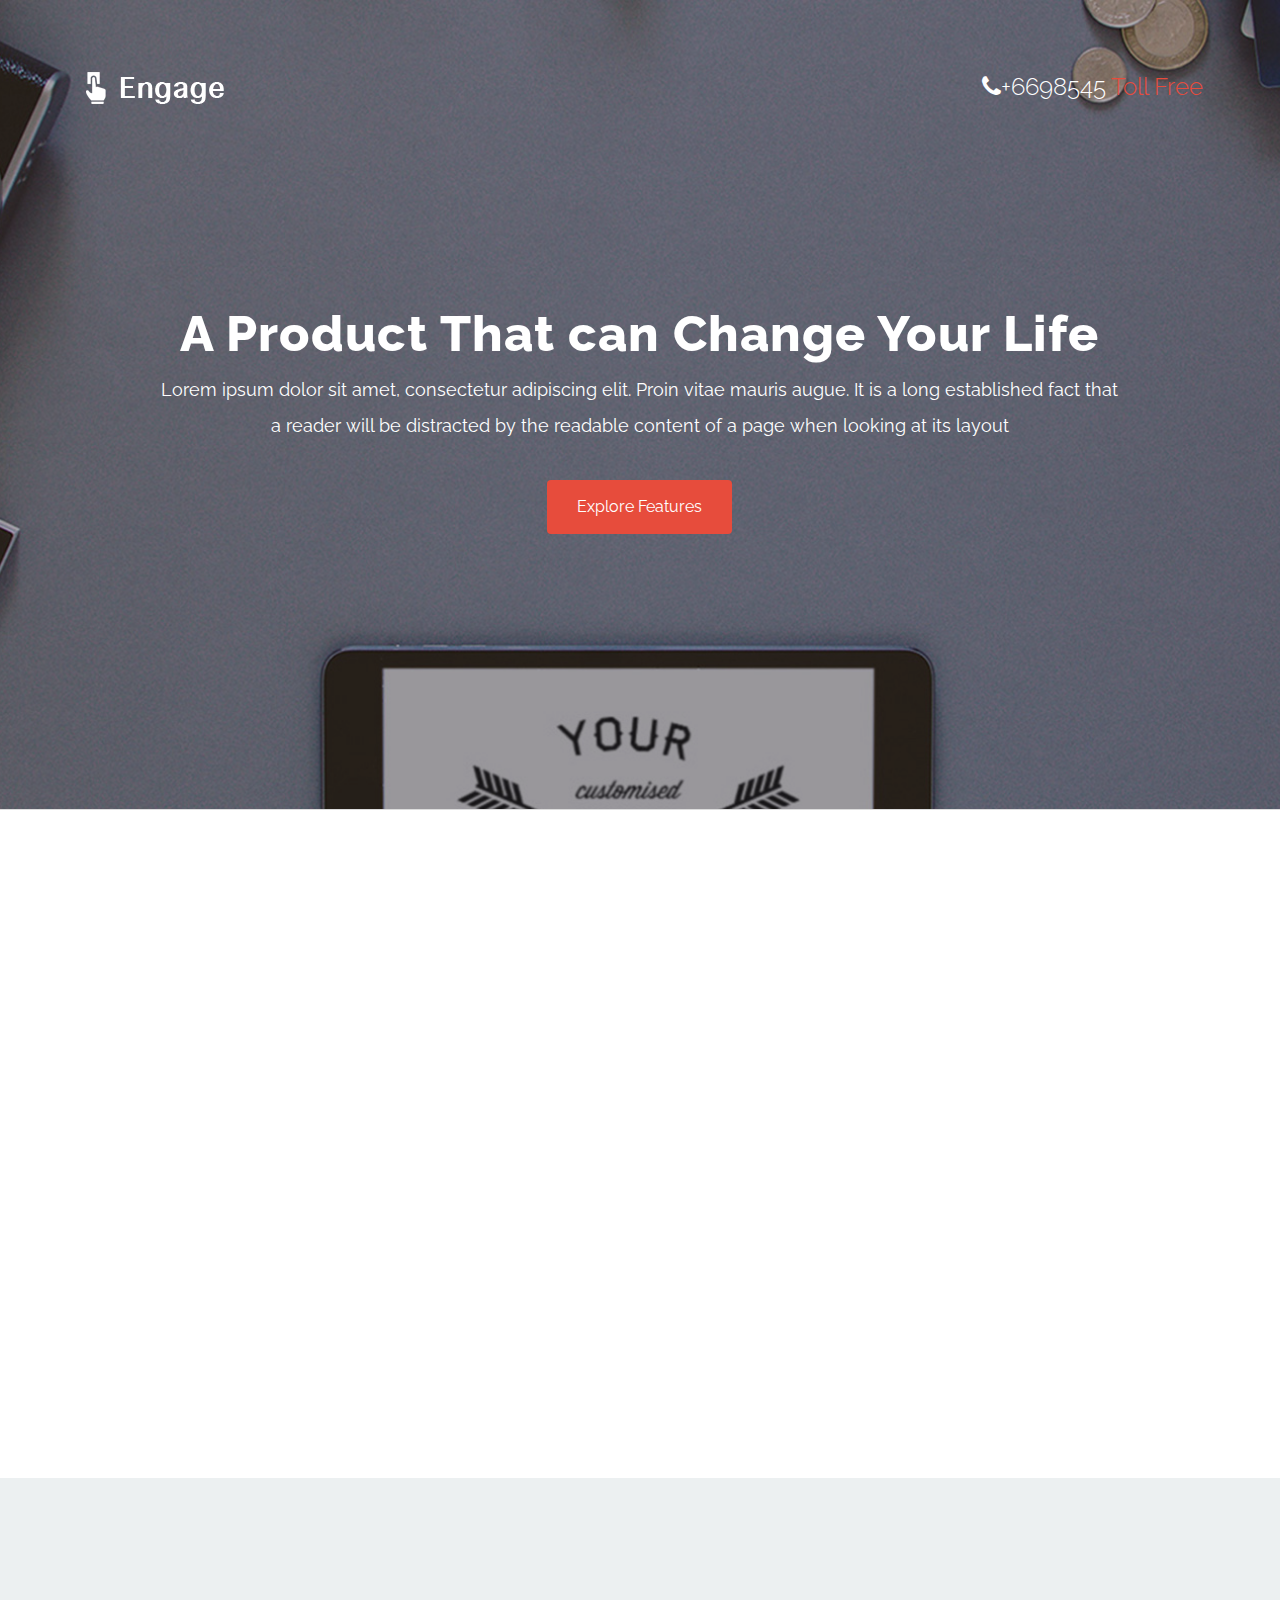
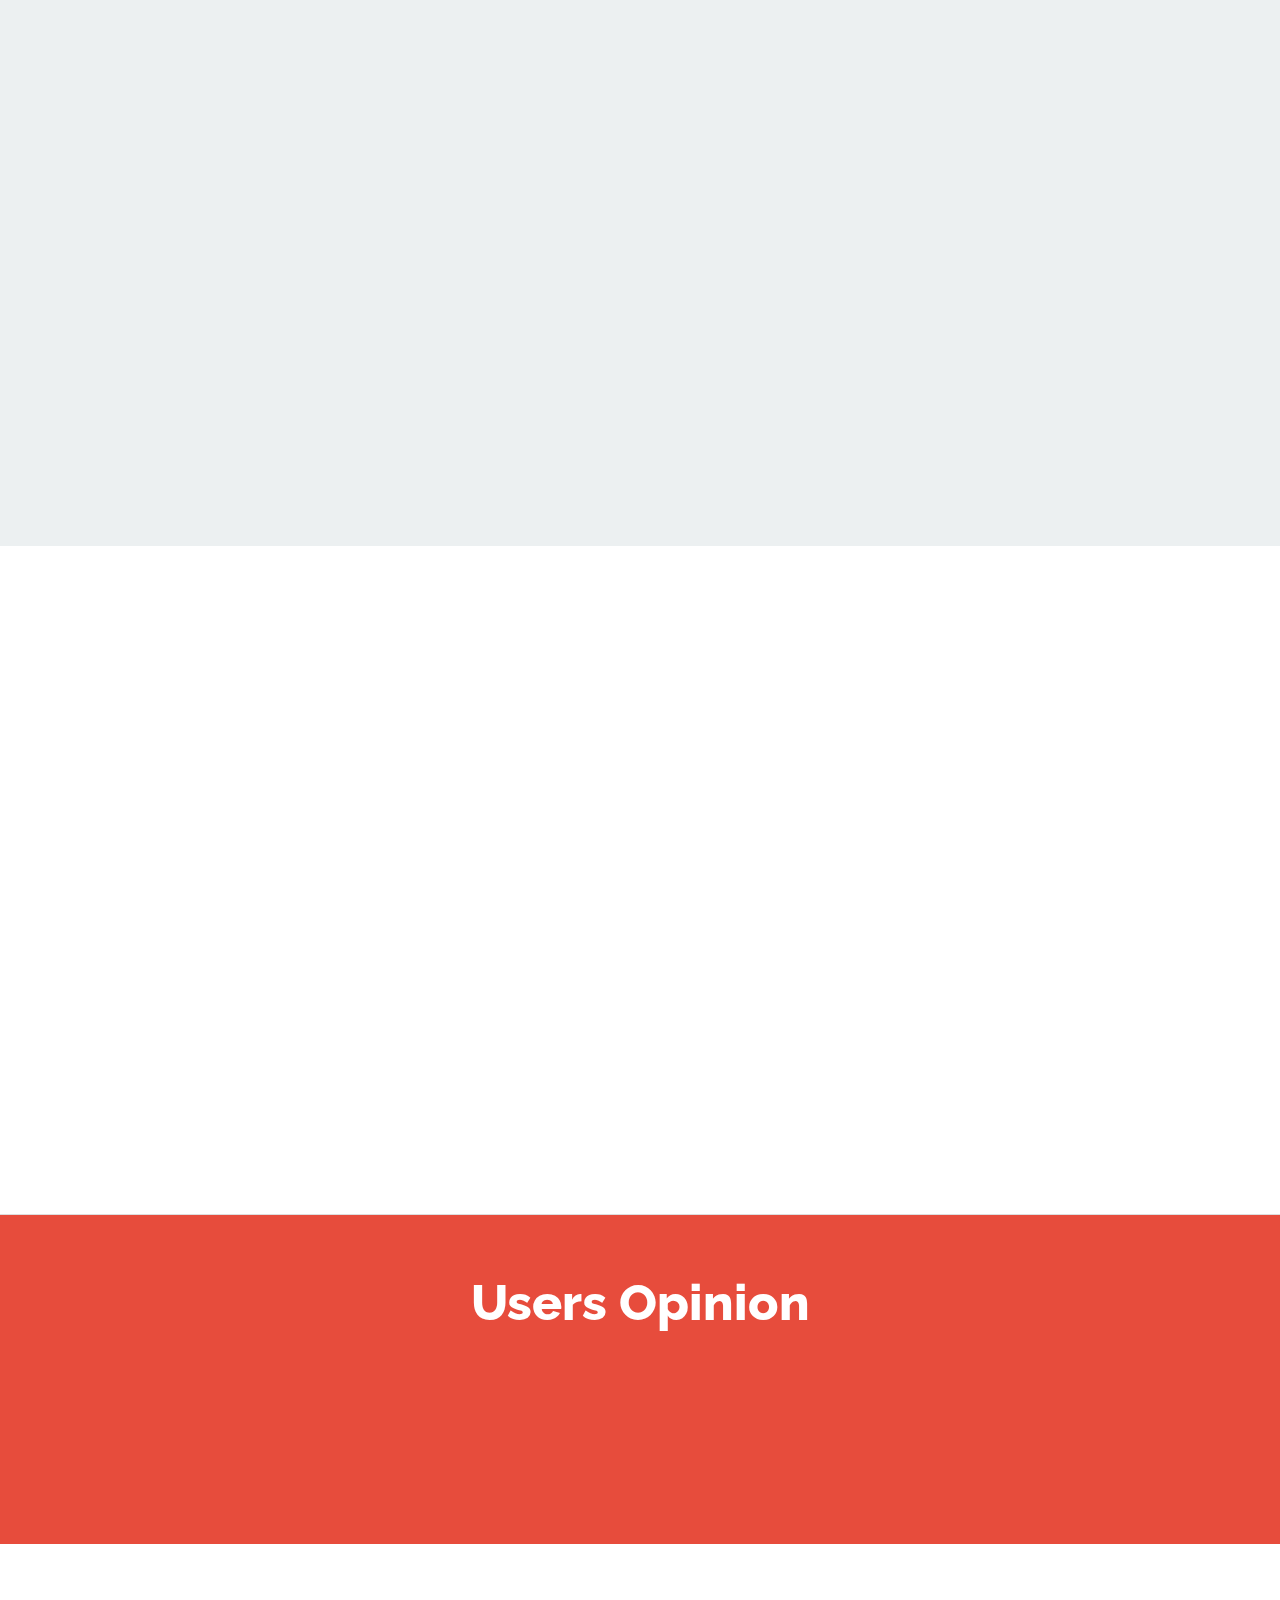
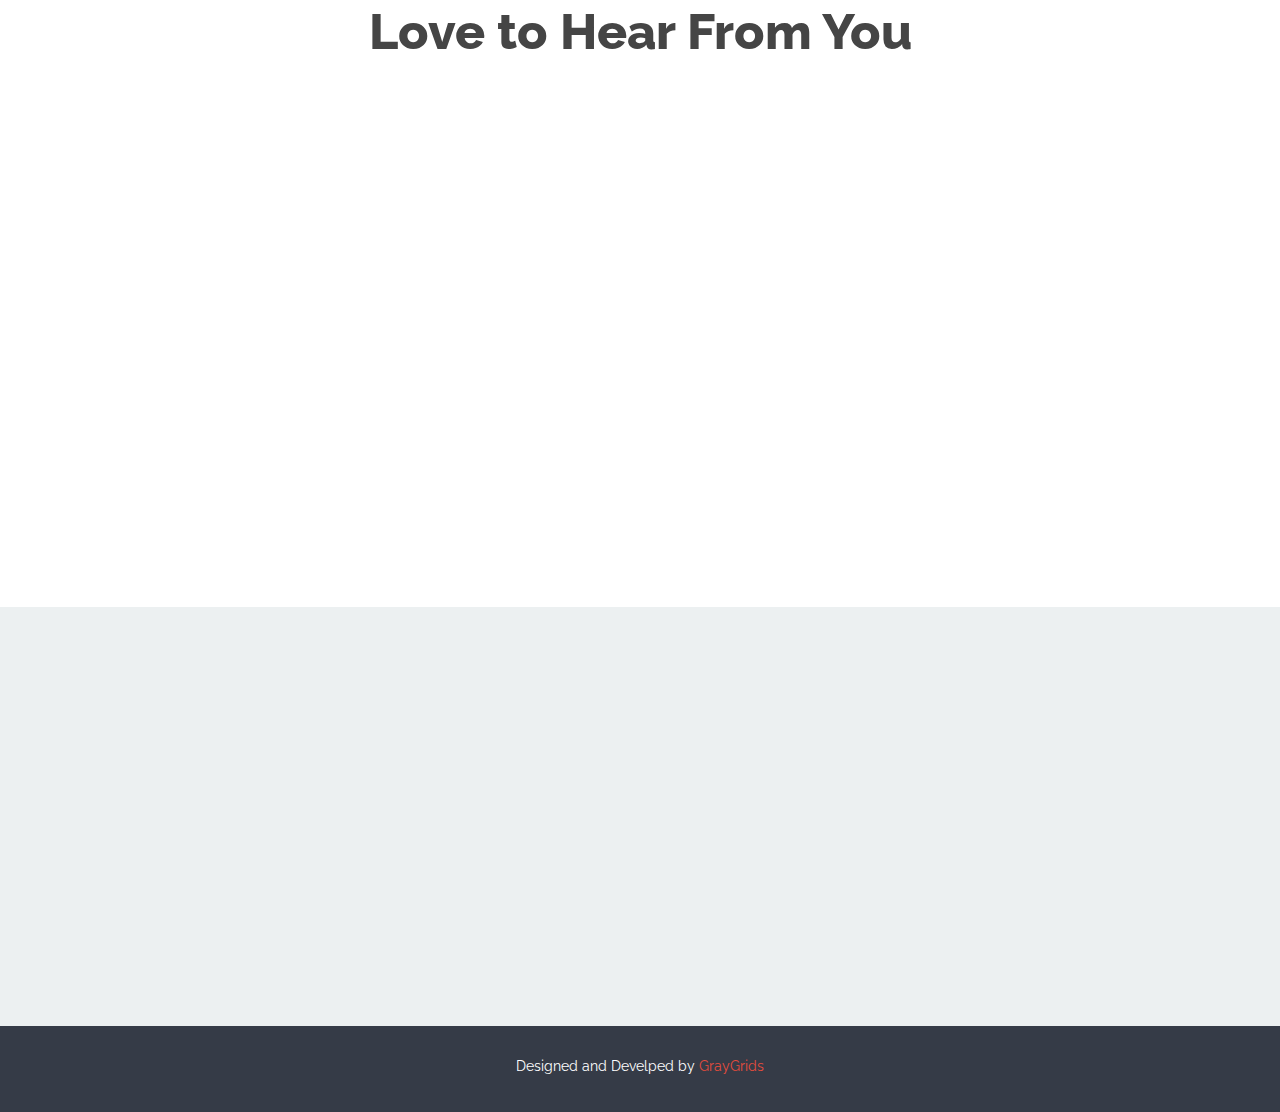
<file: index.html>
<!DOCTYPE html>
<html lang="en">
  <head>
    <meta charset="utf-8">
    <meta name="description" content="Responsive Bootstrap Landing Page Template">
    <meta name="keywords" content="Bootstrap, Landing page, Template, Registration, Landing">
    <meta name="author" content="GrayGrids">
    <meta name="viewport" content="width=device-width, initial-scale=1, maximum-scale=1">
    <title>
            Engadge - Free Bootstrap 4 Template
    </title>
    
    <!-- Bootstrap -->
    <link rel="stylesheet" type="text/css" href="assets/css/bootstrap.css">
    
    <!-- Main Style -->
    <link rel="stylesheet" type="text/css" href="assets/css/main.css">
    
    <!-- Responsive Style -->
    <link rel="stylesheet" type="text/css" href="assets/css/responsive.css">

    <!--Icon Fonts-->
    <link rel="stylesheet" media="screen" href="assets/fonts/font-awesome/font-awesome.min.css">
     
    <!-- Extras -->
    <link rel="stylesheet" type="text/css" href="assets/extras/animate.css">    
      
    <!-- HTML5 Shim and Respond.js IE8 support of HTML5 elements and media queries -->
    
    <!--[if lt IE 9]>
    <script src="https://oss.maxcdn.com/libs/html5shiv/3.7.0/html5shiv.js">
    </script>
    <script src="https://oss.maxcdn.com/libs/respond.js/1.4.2/respond.min.js">
    </script>
    <![endif]-->
  </head>

  <body>
    <!-- HEADER -->
<header id="home">
      <!-- Color over Image -->
      <div class="color-overlay">
        
        <!-- navbar log -->
        <div class="navbar logo-nav">
          <div class="container">
            <div class="row">
              <div class="col-sm-6 col-md-6 col-xs-4">
                <div class="navbar-header">
                  <div class="logo">
                    <a href=""><img src="assets/img/logo.png" alt=""></a>
                  </div>
                </div>
              </div>
              <div class="col-sm-6 col-md-6 col-xs-8">
                <div class="pull-right">
                  <h2><i class="fa fa-phone"></i>+6698545 <a href="http://landingbow.com" title="Bootstrap Landing Page">Toll Free</a></h2>
                </div>
              </div>
            </div>            
          </div>
        </div>
          
        <!-- Heading And Texts -->
        <div class="container">
          <div class="row">
            <div class="col-md-10 col-md-offset-1 intro-section">
              <h1 class="intro">A Product That can Change Your Life</h1>
              <p class="sub-heading">
                Lorem ipsum dolor sit amet, consectetur adipiscing elit. Proin vitae mauris augue. It is a long established fact that a reader will be distracted by the readable content of a page when looking at its layout
              </p>
              <!-- button -->
              <a class="btn btn-common wow bounceIn" href="#main-features">Explore Features</a>
            </div>
          </div>
        </div>
        <!-- Heading And Texts End-->

      </div>
      <!-- Color over Image  End -->
    </header>
    <!-- HEADER END --> 
    
    <!-- Features Section -->    
    <section id="main-features">
      <div class="feature-list item-1">
        <div class="container">
          <div class="row">
            <div class="col-sm-6 col-md-6">
            <img src="assets/img/features/img1.png" class="wow fadeInLeft" data-wow-duration="0.80s" alt="">
            </div>
            <div class="col-md-6">
              <div class="feature-content wow fadeInRight" data-wow-duration="0.80s">
                <h3 class="small-title">Clean and Responsive Design, Get it for FREE!</h3>
                <p>
                  Lorem ipsum dolor sit amet, consectetur adipiscing elit. Proin vitae mauris augue. Vivamus faucibus eros sed ligula rhoncus varius. Fusce quis sodales mi, at imperdiet nulla. Maecenas libero turpis, suscipit non odio eget, rutrum sollicitudin odio. It is a long established fact that a reader will be distracted by the readable content of a page when looking at its layout
                </p>
                <a href="#home" class="btn btn-common">Give a Try</a>
              </div>
            </div>
          </div>
        </div>
      </div>


      <div class="feature-list item-2">
        <div class="container">
          <div class="row">
            <div class="col-sm-6 col-md-6">
              <div class="feature-content wow fadeInLeft" data-wow-duration="0.80s">
                <h3 class="small-title">Minimal Product Landing Page for Your Product Page</h3>
                <p>
                  Lorem ipsum dolor sit amet, consectetur adipiscing elit. Proin vitae mauris augue. Vivamus faucibus eros sed ligula rhoncus varius. Fusce quis sodales mi, at imperdiet nulla. Maecenas libero turpis, suscipit non odio eget, rutrum sollicitudin odio. It is a long established fact that a reader will be distracted by the readable content of a page when looking at its layout.
                </p>
                <a href="#" class="btn btn-common">Download Now</a>
              </div>
            </div>

            <div class="col-sm-6 col-md-6">              
              <img src="assets/img/features/img2.png" class="wow fadeInRight" data-wow-duration="0.80s" alt="">
            </div>

          </div>
        </div>
      </div>

      <div class="feature-list item-3">
        <div class="container">
          <div class="row">
            <div class="col-sm-6 col-md-6">
            <img src="assets/img/features/img3.png" class="wow fadeInLeft" data-wow-duration="0.80s" alt="">
            </div>
            <div class="col-md-6">
              <div class="feature-content wow fadeInRight" data-wow-duration="0.80s">
                <h3 class="small-title">Crafted-with Bootstrap 4, HTML5 and Other Trendy Addons</h3>
                <p>
                  Lorem ipsum dolor sit amet, consectetur adipiscing elit. Proin vitae mauris augue. Vivamus faucibus eros sed ligula rhoncus varius. Fusce quis sodales mi, at imperdiet nulla. Maecenas libero turpis, suscipit non odio eget, rutrum sollicitudin odio.
                </p>
                <a href="#" class="btn btn-common">Give a Try</a>
              </div>
            </div>
          </div>
        </div>
      </div>

    </section>
    <!-- Features Section End -->    


    <!-- About Section -->  
    <div id="about">
      <div class="container">
        <div class="row">
          <h2 class="section-title">Users Opinion</h2>
          <div class="col-sm-6 col-md-6 wow fadeIn" data-wow-duration="0.80s">
            <div class="client">
              <div class="client-img">
                <img src="assets/img/clients/img1.jpg" alt="">
              </div>
              <div class="info-client">
                <p>" Lorem ipsum dolor sit amet, consectetur adipiscing elit. Proin vitae mauris augue."</p>
                <h4 class="name"><span>Arman</span> DotPoint</h4>
              </div>
            </div>
          </div>
          <div class="col-sm-6 col-md-6 wow fadeIn" data-wow-duration="0.80s" data-wow-delay=".40s">
            <div class="client">
              <div class="client-img">
                <img src="assets/img/clients/img2.jpg" alt="">
              </div>
              <div class="info-client">
                <p>" Lorem ipsum dolor sit amet, consectetur adipiscing elit. Proin vitae mauris augue."</p>
                <h4 class="name"><span>Sabuj</span> Evatix Inc.</h4>
              </div>
            </div>
          </div>
          
        </div>
      </div>
    </div>
    <!-- About Section End-->  

    <!-- Contact Section Start -->
    <section id="contact">
      <div class="container">
        <div class="row">
            <h2 class="section-title">Love to Hear From You</h2>
          <div class="col-md-6 wow fadeInUp" data-wow-duration="0.80s">
            <div class="contact-form">
              <!-- Form -->
              <form action="send.php" class="contact-form" role="form" method="post">
                <div class="col-md-12">
                  <input type="text" class="form-control" name="name" placeholder="Name">
                </div>
                <div class="col-md-12">
                  <input type="email" class="form-control" name="EMAIL" placeholder="Email">
                </div>
                <div class="col-md-12">
                  <input type="text" name="subject" class="form-control" placeholder="Subject">
                </div>
                <div class="col-md-12">
                  <textarea class="form-control" placeholder="Message" rows="4"></textarea>
                </div>
                <div class="col-md-6">
                  <button type="submit" id="submit" class="btn btn-common lg">Send</button><div id="success" style="color:#000;"></div>
                </div>
              </form>
            </div>
          </div>
          <div class="col-md-6 wow fadeInUp" data-wow-duration="0.80s" data-wow-delay="1s">
            <div class="map">
              <iframe src="https://www.google.com/maps/embed?pb=!1m14!1m8!1m3!1d2673.793186905526!2d-122.27026199999999!3d47.921039!3m2!1i1024!2i768!4f13.1!3m3!1m2!1s0x549aaa98e7706fcd%3A0xdce29d6d3f457ae8!2sHVACUSA!5e0!3m2!1sen!2sbd!4v1419537987498" style="border:0" height="350px" width="100%"></iframe>
            </div>
          </div>            
        </div>
      </div>
    </section>
    <!-- Contact Section End -->

    <!-- Subscribe Form Section -->    
    <section id="subscribe">
      <div class="container">
        <div class="row">
          <div class="col-md-8 col-md-offset-2 wow zoomIn">
          <h2 class="section-title">Don't Miss Anything</h2>
          <!-- Subscribe -->
          <div class="subscribe">
            <form action="http://wingthemes.us8.list-manage.com/subscribe/post?u=5b65981fba825059fd5e58269&amp;id=d1724a3f2a" class="subscription-form" role="form" method="post" target="_blank" novalidate="">
              <!-- Search Input Box -->
              <input type="email" name="EMAIL" placeholder="you@yourdomain.com" class="form-control input-box">
              <!-- Subscribe Button -->
              <button type="submit" class="btn btn-common" name="subscribe">Subscribe</button>
            </form>
          </div>
          <!-- Subscribe End --> 
          </div>
              <!-- Social Section -->
        <div id="social" class="col-md-12 wow fadeIn">
          <ul class="social">
            <li><a href=""><i class="fa fa-facebook"></i></a></li>
            <li><a href=""><i class="fa fa-twitter"></i></a></li>
            <li><a href=""><i class="fa fa-google-plus"></i></a></li>
            <li><a href=""><i class="fa fa-linkedin"></i></a></li>
          </ul>
      </div>
    <!-- Social Section End-->    
        </div>
      </div>
    </section>
    <!-- Subscribe Form Section End-->  


    
    <!-- Footer Section -->
    <footer id="footer">
      <div class="container">
        <p>Designed and Develped by <a href="http://graygrids.com" title="Bootstrap Templates">GrayGrids</a></p>
      </div>
    </footer>
    <!-- footer Section End --> 
        
    <!-- Bootstrap JS -->
    <!-- jQuery Load -->
    <script src="assets/js/jquery-min.js"></script>
    <!-- Bootstrap -->
    <script src="assets/js/bootstrap.min.js"></script>
    <!--WOW Scroll Spy-->
    <script src="assets/js/wow.js"></script>
    <!-- Smooth Scroll -->
    <script src="assets/js/smooth-on-scroll.js"></script>
    <script src="assets/js/smooth-scroll.js"></script>
    <!-- All JS plugin Triggers -->
    <script src="assets/js/main.js"></script>    
    </body>
</html>
</file>
<file: assets/css/main.css>
@import url(http://fonts.googleapis.com/css?family=Raleway:400,800);
body {
  background: #ffffff;
  font-family: 'Raleway', sans-serif;
  font-size: 14px;
  color: #999;
  font-weight: 400;
  line-height: 25px;
  overflow-x: hidden !important;
  -webkit-box-sizing: border-box;
  -moz-box-sizing: border-box;
  box-sizing: border-box;
}
a {
  color: #e74c3c;
  text-decoration: none;
  -webkit-transition: all 0.2s linear;
  -moz-transition: all 0.2s linear;
  -o-transition: all 0.2s linear;
  transition: all 0.2s linear;
}
a:focus,
a:hover {
  outline: inherit;
  color: inherit;
  text-decoration: none;
}
ul {
  margin: 0;
  padding: 0;
}
li {
  list-style: none;
}
ul,
ol {
  padding-left: 0 !important;
}
.row {
  padding: 60px 0px;
}
h1,
h2,
h3,
h4,
h5,
h6 {
  font-family: 'Raleway', sans-serif;
  font-weight: 300;
  margin-bottom: 0;
  margin-top: 0;
}
.btn:focus,
.btn:active,
.btn:hover,
.btn,
.open .dropdown-toggle.btn {
  outline: inherit;
  border-color: inherit;
}
.btn {
  font-size: 16px;
  font-family: 'Raleway', sans-serif;
  padding: 15px 30px;
  border: none;
  -webkit-transition: all 0.2s linear;
  -moz-transition: all 0.2s linear;
  -o-transition: all 0.2s linear;
  transition: all 0.2s linear;
}
.btn-common {
  color: #ffffff;
  font-weight: 400;
  background: #e74c3c;
}
.btn-common:hover {
  background: #FF7B6B;
  color: #fff;
}
.section-title {
  text-align: center;
  font-weight: 800;
  font-size: 50px;
  padding-bottom: 30px;
  position: relative;
  color: #454545;
}
.small-title {
  font-size: 30px;
  color: #666;
  font-weight: 800;
  padding-bottom: 22px;
  line-height: 40px;
}
i {
  -webkit-transition: all 0.2s linear;
  -moz-transition: all 0.2s linear;
  -o-transition: all 0.2s linear;
  transition: all 0.2s linear;
}
#social {
  background: #ecf0f1;
  margin-top: 30px;
}
#social .social {
  text-align: center;
}
#social .social li {
  display: inline-block;
}
#social .social li a i {
  border: 2px solid #e74c3c;
  color: #e74c3c;
  padding: 10px;
  font-size: 18px;
  line-height: 28px;
  margin-right: 5px;
  width: 50px;
  height: 50px;
  vertical-align: middle;
  border-radius: 50%;
}
#social .social li a i:hover {
  color: #fff;
}
#social .social .fa-facebook:hover {
  background: #3b5998;
  border: 2px solid #3b5998;
}
#social .social .fa-twitter:hover {
  background: #00CAFB;
  border: 2px solid #00CAFB;
}
#social .social .fa-google-plus:hover {
  background: #D23A1D;
  border: 2px solid #D23A1D;
}
#social .social .fa-linkedin:hover {
  background: #007bb6;
  border: 2px solid #007bb6;
}
#social .social .fa-pinterest:hover {
  background: #008ED6;
  border: 2px solid #008ED6;
}
#home {
  background: url(../img/backgrounds/bg.jpg);
  -webkit-background-size: cover;
  background-size: cover;
  background-position: center center;
}
#home .color-overlay {
  background: rgba(0, 0, 0, 0.3);
}
#home .logo-nav {
  color: #ffffff;
}
#home .logo-nav h2 {
  font-size: 24px;
  line-height: 38px;
}
#home .intro-section {
  margin-bottom: 155px;
  text-align: center;
  color: #ffffff;
}
#home .intro-section .intro {
  font-size: 50px;
  line-height: 76px;
  font-weight: 800;
  letter-spacing: 1px;
}
#home .intro-section .sub-heading {
  font-size: 18px;
  line-height: 36px;
}
#home .intro-section .btn-common {
  margin-top: 20px;
}
#about {
  background: #e74c3c;
  color: #fff;
}
#about .section-title {
  color: #fff;
}
#about .company-logo {
  width: 100%;
  display: block;
  height: 152px;
  margin-bottom: 62px;
}
#about .company-logo .item {
  float: left;
  width: 234px;
  min-height: 50px;
  margin: 15px 0px;
}
#about .client {
  position: relative;
}
#about .client .client-img {
  float: left;
  width: 120px;
  margin-right: 30px;
  height: 120px;
}
#about .client .client-img img {
  width: 100%;
}
#about .client .info-client {
  padding: 10px 36px;
}
#about .client .info-client p {
  font-size: 16px;
  line-height: 25px;
  font-weight: 300;
}
#about .client .info-client .name {
  padding-top: 20px;
  font-size: 16px;
  font-weight: 800;
}
#about .client .info-client .name span {
  color: #fff;
  font-size: 14px;
  font-weight: 400;
}
#main-features {
  border-top: 1px solid #DDD;
  border-bottom: 1px solid #DDD;
}
#main-features img {
  width: 100%;
}
#main-features .feature-content {
  padding: 76px 42px;
}
#main-features .feature-content p {
  margin-bottom: 22px;
}
#main-features .item-2 {
  background: #ecf0f1;
}
#contact .map {
  margin-top: 15px;
}
#subscribe {
  color: #ffffff;
  background: #ecf0f1;
  text-align: center;
}
#subscribe .section-subtitle {
  color: #999;
}
#footer {
  background: #353B47;
}
#footer p {
  text-align: center;
  color: #ffffff;
  margin-top: 10px;
  line-height: 60px;
}
.form-control,
.textarea-box {
  margin-bottom: 15px;
  margin-top: 15px;
  outline: 0;
  border-radius: 0px;
  border: 0;
  -webkit-box-shadow: none;
  box-shadow: none;
  border: 1px solid #e3e3e3;
  color: #e74c3c;
  padding-left: 12px;
  line-height: auto;
}
.form-control {
  min-height: 50px;
  -webkit-backface-visibility: hidden;
  text-align: center;
  font-size: 20px;
}
.form-control:active,
.form-control:focus,
.textarea-box:active,
.textarea-box:focus {
  border: 1px solid #e74c3c;
  color: #323232;
  -webkit-box-shadow: none;
  box-shadow: none;
}
</file>
<file: assets/css/responsive.css>
@media (min-width: 1200px){
  #home .intro-section {
  padding: 60px 0;
}
}

@media (min-width: 768px) and (max-width: 1024px) {
  #home .intro-section .intro {
    font-size: 35px;
  }
  #main-features .feature-content {
    padding: 0;
  }
  #about .client .info-client {
    padding: 10px 0px;
  }
}
@media (max-width: 568px) {
  .section-title {
    font-size: 30px;
  }
  .section-subtitle {
    font-size: 18px;
  }
  .row {
    padding: 40px 0;
  }
  .small-title {
    font-size: 22px;
  }
  #home .logo-nav h2 {
    font-size: 16px;
    line-height: 38px;
  }
  #home .row {
    padding: 30px 0;
  }
  #home .intro-section {
    margin: 0;
  }
  #home .intro-section .intro {
    font-size: 20px;
    line-height: 22px;
  }
  #home .intro-section .sub-heading {
    font-size: 14px;
    line-height: 22px;
  }
  #about .client {
    padding-bottom: 30px;
  }
  #about .client .info-client {
    padding: 0;
  }
  #main-features .row {
    padding: 20px 0;
  }
  #main-features .feature-content {
    padding: 12px;
  }
}
@media (max-width: 480px) {
  .section-title {
    font-size: 24px;
  }
  .section-subtitle {
    font-size: 16px;
  }
  .row {
    padding: 40px 0;
  }
  .small-title {
    font-size: 20px;
  }
  #home .logo-nav h2 {
    font-size: 16px;
  }
  #home .color-overlay {
    padding: 30px 0;
  }
  #home .row {
    padding: 0px 0;
  }
  #home .intro-section {
    margin: 0;
  }
  #home .intro-section .intro {
    font-size: 15px;
    line-height: 22px;
  }
  #home .intro-section .sub-heading {
    font-size: 14px;
    line-height: 22px;
  }
  #about .client {
    padding-bottom: 30px;
  }
  #about .client .client-img {
    margin-right: 16px;
  }
  #about .client .info-client {
    padding: 0;
  }
  #main-features .row {
    padding: 20px 0;
  }
  #main-features .feature-content {
    padding: 12px;
  }
}
</file>
